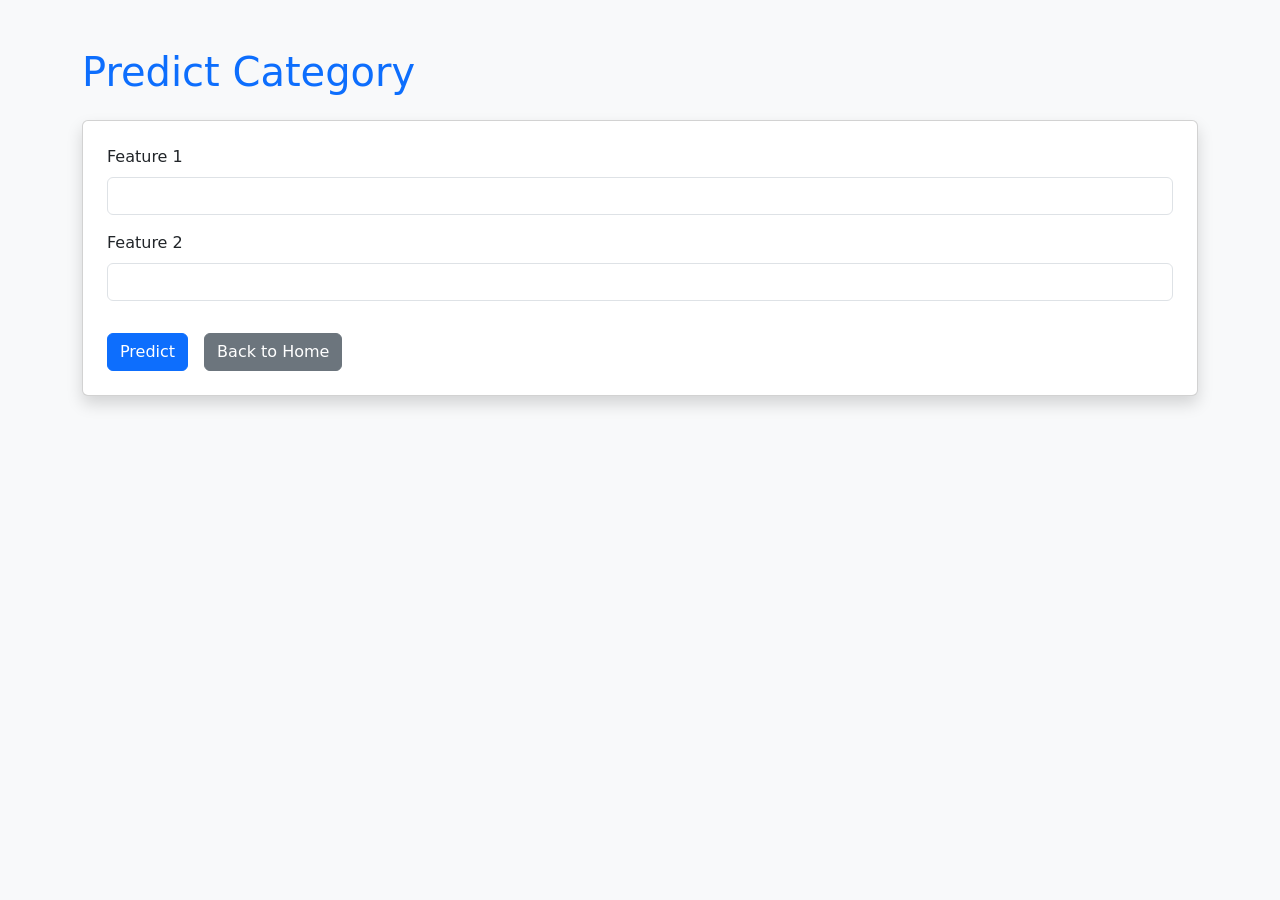
<file: Assignment 3/templates/predict.html>
<!DOCTYPE html>
<html lang="en">
<head>
    <meta charset="UTF-8">
    <title>Predict Category</title>
    <link href="https://cdn.jsdelivr.net/npm/bootstrap@5.3.3/dist/css/bootstrap.min.css" rel="stylesheet">
</head>
<body class="bg-light">
<div class="container mt-5">
    <h1 class="text-primary">Predict Category</h1>
    <form method="POST" class="mt-4 card p-4 shadow">
        <div class="mb-3">
            <label class="form-label">Feature 1</label>
            <input type="number" step="any" name="feature1" class="form-control" required>
        </div>
        <div class="mb-3">
            <label class="form-label">Feature 2</label>
            <input type="number" step="any" name="feature2" class="form-control" required>
        </div>
        <div class="d-flex gap-3 flex-wrap mt-3">
            <button type="submit" class="btn btn-primary">Predict</button>
            <a href="/" class="btn btn-secondary">Back to Home</a>
        </div>
    </form>
</div>
</body>
</html>
</file>
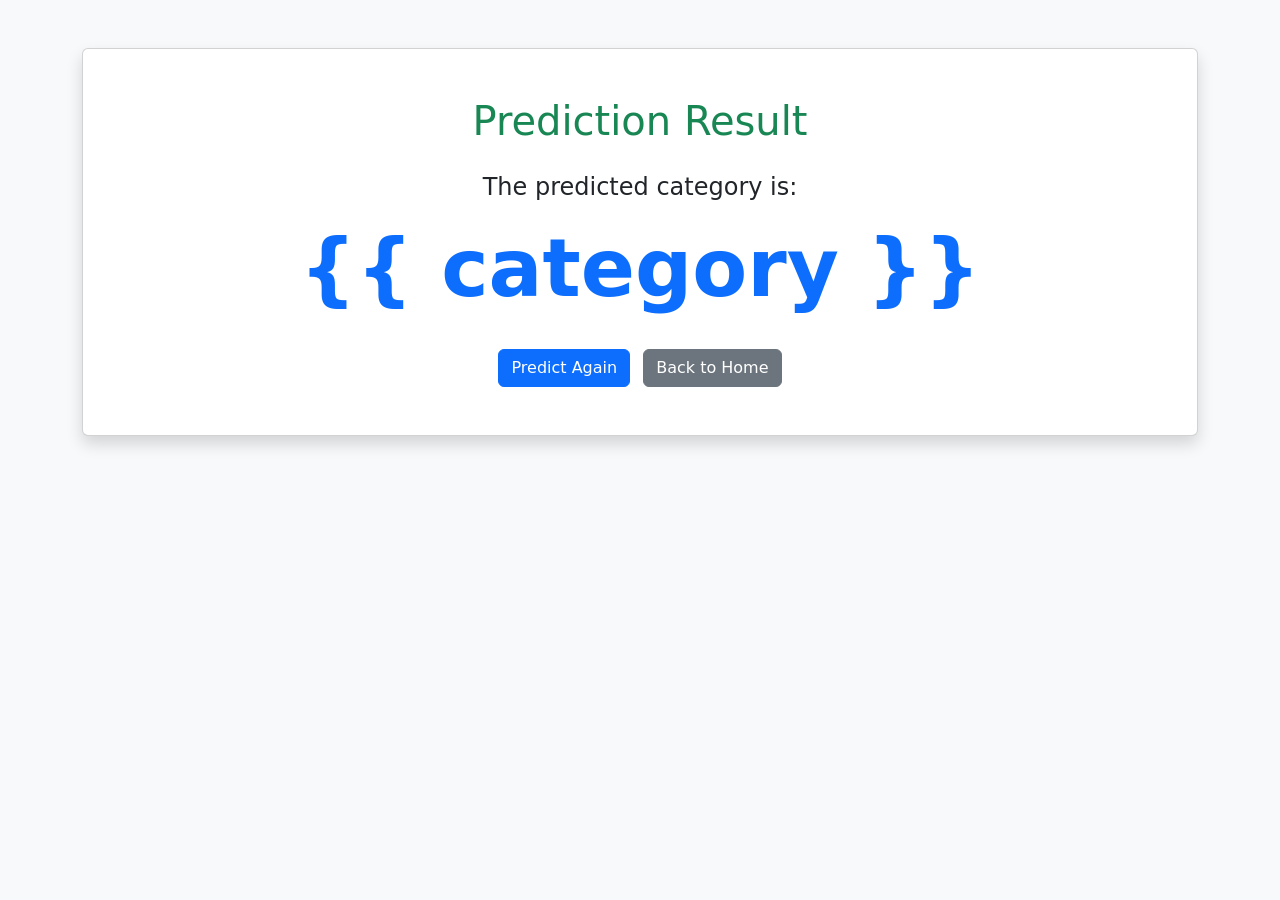
<file: Assignment 3/templates/prediction_result.html>
<!DOCTYPE html>
<html lang="en">
<head>
    <meta charset="UTF-8">
    <title>Prediction Result</title>
    <link href="https://cdn.jsdelivr.net/npm/bootstrap@5.3.3/dist/css/bootstrap.min.css" rel="stylesheet">
</head>
<body class="bg-light">
<div class="container mt-5 text-center">
    <div class="card shadow p-5">
        <h1 class="text-success">Prediction Result</h1>
        <p class="fs-4 mt-3">The predicted category is:</p>
        <h2 class="display-1 fw-bold text-primary">{{ category }}</h2>
        <div class="mt-4">
            <a href="/predict" class="btn btn-primary">Predict Again</a>
            <a href="/" class="btn btn-secondary ms-2">Back to Home</a>
        </div>
    </div>
</div>
</body>
</html>
</file>
